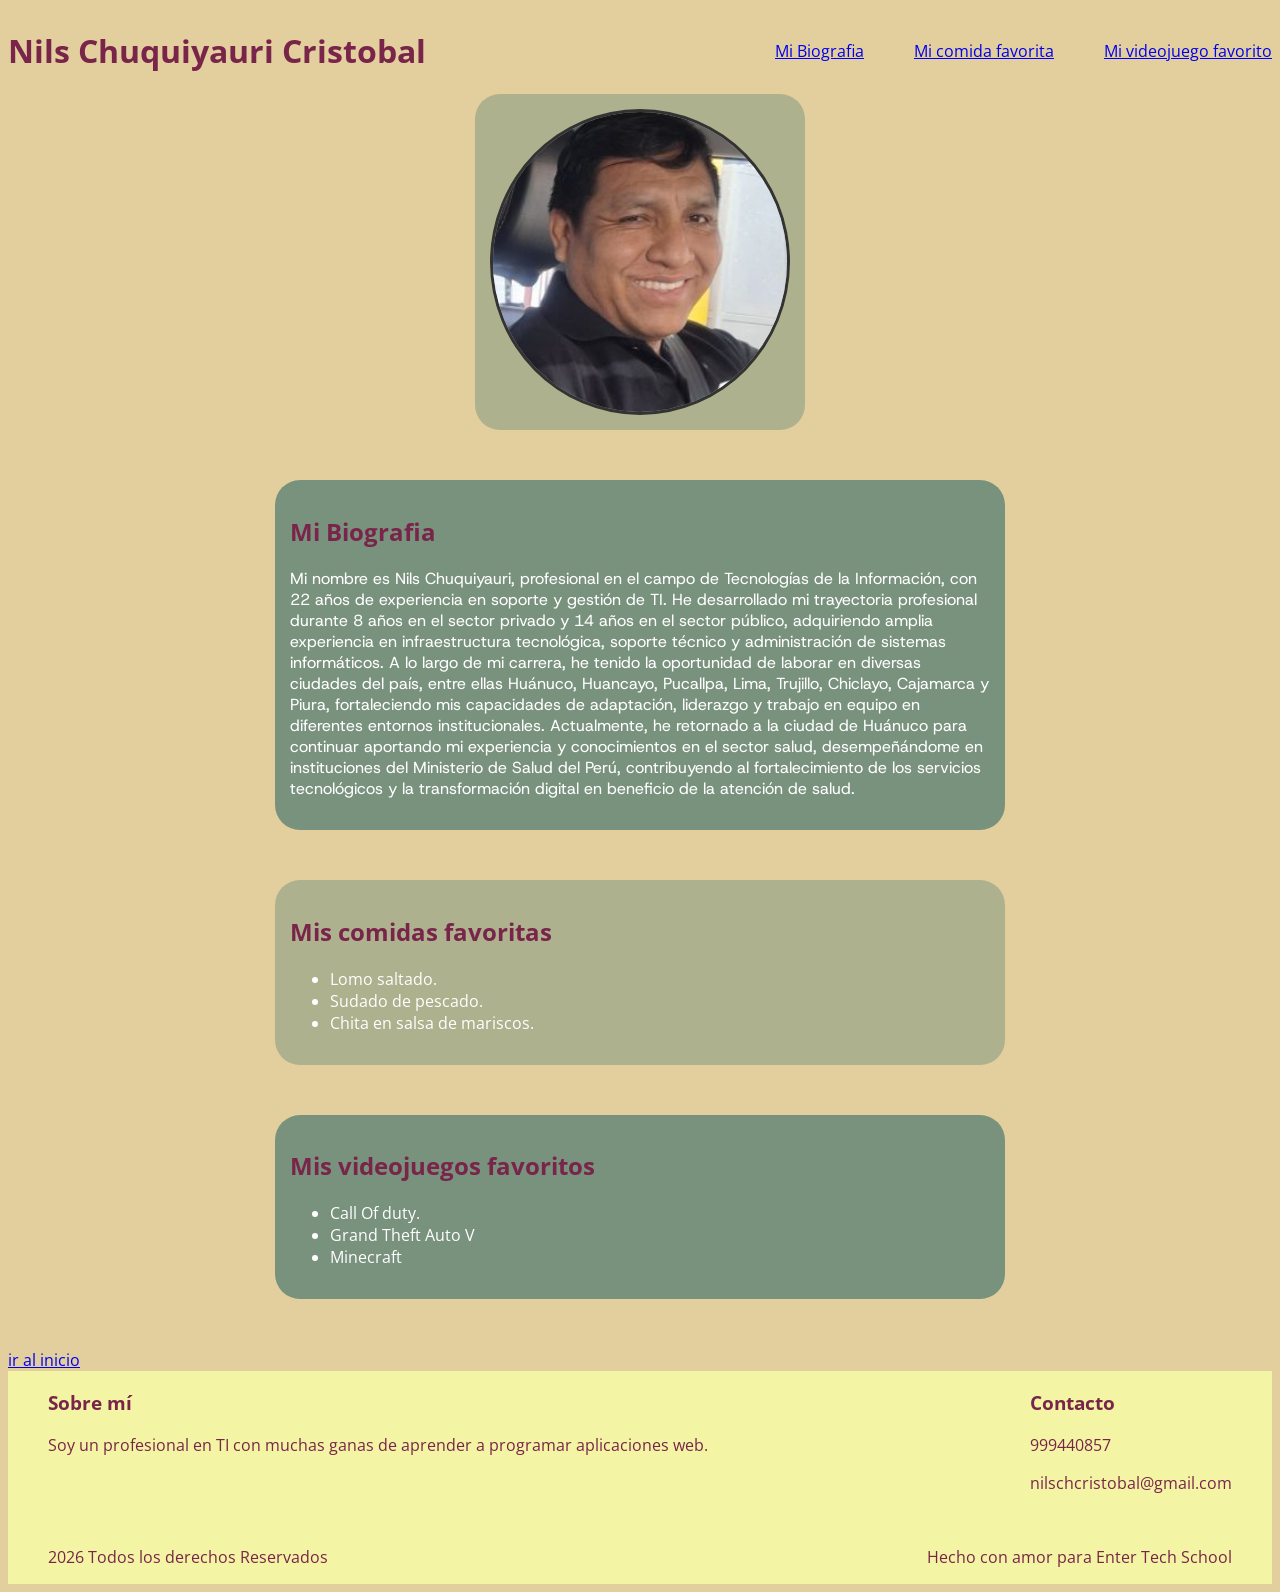
<file: index.html>
<!DOCTYPE html>
<html lang="en">
<head>
    <meta charset="UTF-8">
    <meta name="viewport" content="width=device-width, initial-scale=1.0">
    <title>Biografia Nils Chuquiyauri</title>
    <link rel="stylesheet" href="styles.css">
    
    <link rel="preconnect" href="https://fonts.googleapis.com">
    <link rel="preconnect" href="https://fonts.gstatic.com" crossorigin>
    <link href="https://fonts.googleapis.com/css2?family=Open+Sans:ital,wght@0,300..800;1,300..800&display=swap" rel="stylesheet">

    <link rel="preconnect" href="https://fonts.googleapis.com">
    <link rel="preconnect" href="https://fonts.gstatic.com" crossorigin>
    <link href="https://fonts.googleapis.com/css2?family=Host+Grotesk:ital,wght@0,300..800;1,300..800&family=Open+Sans:ital,wght@0,300..800;1,300..800&display=swap" rel="stylesheet">

    
</head>
<body>
    <header>
        <h1>Nils Chuquiyauri Cristobal</h1>
        <nav>
            <a href="#biografia">Mi Biografia</a>
            <a href="#comida">Mi comida favorita</a>
            <a href="#videojuego">Mi videojuego favorito</a>            
        </nav>
    </header>
    <main>
        <section class="card"  id="mi-foto">
            <img src="Nils.jpg" alt="Foto actualizado de Nils">
        </section>
        <section class="card" id="biografia">
            <h2>Mi Biografia</h2>
            <p class="bio">Mi nombre es Nils Chuquiyauri, profesional en el campo de Tecnologías de la Información, con 22 años de experiencia en soporte y gestión de TI. He desarrollado mi trayectoria profesional durante 8 años en el sector privado y 14 años en el sector público, adquiriendo amplia experiencia en infraestructura tecnológica, soporte técnico y administración de sistemas informáticos. A lo largo de mi carrera, he tenido la oportunidad de laborar en diversas ciudades del país, entre ellas Huánuco, Huancayo, Pucallpa, Lima, Trujillo, Chiclayo, Cajamarca y Piura, fortaleciendo mis capacidades de adaptación, liderazgo y trabajo en equipo en diferentes entornos institucionales. Actualmente, he retornado a la ciudad de Huánuco para continuar aportando mi experiencia y conocimientos en el sector salud, desempeñándome en instituciones del Ministerio de Salud del Perú, contribuyendo al fortalecimiento de los servicios tecnológicos y la transformación digital en beneficio de la atención de salud.</p>
        </section>
        <section class="card" id="comida">
            <h2>Mis comidas favoritas</h2>
            <ul>
                <li>Lomo saltado.</li>
                <li>Sudado de pescado.</li>
                <li>Chita en salsa de mariscos.</li>
            </ul>
        </section>
        <section class="card" id="videojuego">
            <h2>Mis videojuegos favoritos</h2>
            <ul>
                <li>Call Of duty.</li>
                <li>Grand Theft Auto V</li>
                <li>Minecraft</li>
            </ul>
        </section>
        <section>
            <a href="#">ir al inicio</a>
        </section>
    </main>
    <footer>
        <section id="sobremi">
            <div>
                <h3>Sobre mí</h3>
                <p>Soy un profesional en TI con muchas ganas de aprender a programar aplicaciones web.</p>
            </div>
            <div id="cont">
                <h3>Contacto</h3>
                <p>999440857</p>
                <p>nilschcristobal@gmail.com</p>

        </section>
        <section id="derecho">
            <p>2026 Todos los derechos Reservados</p>
            <p>Hecho con amor para Enter Tech School</p>
        </section>
    </footer>
</body>
</html>
</file>
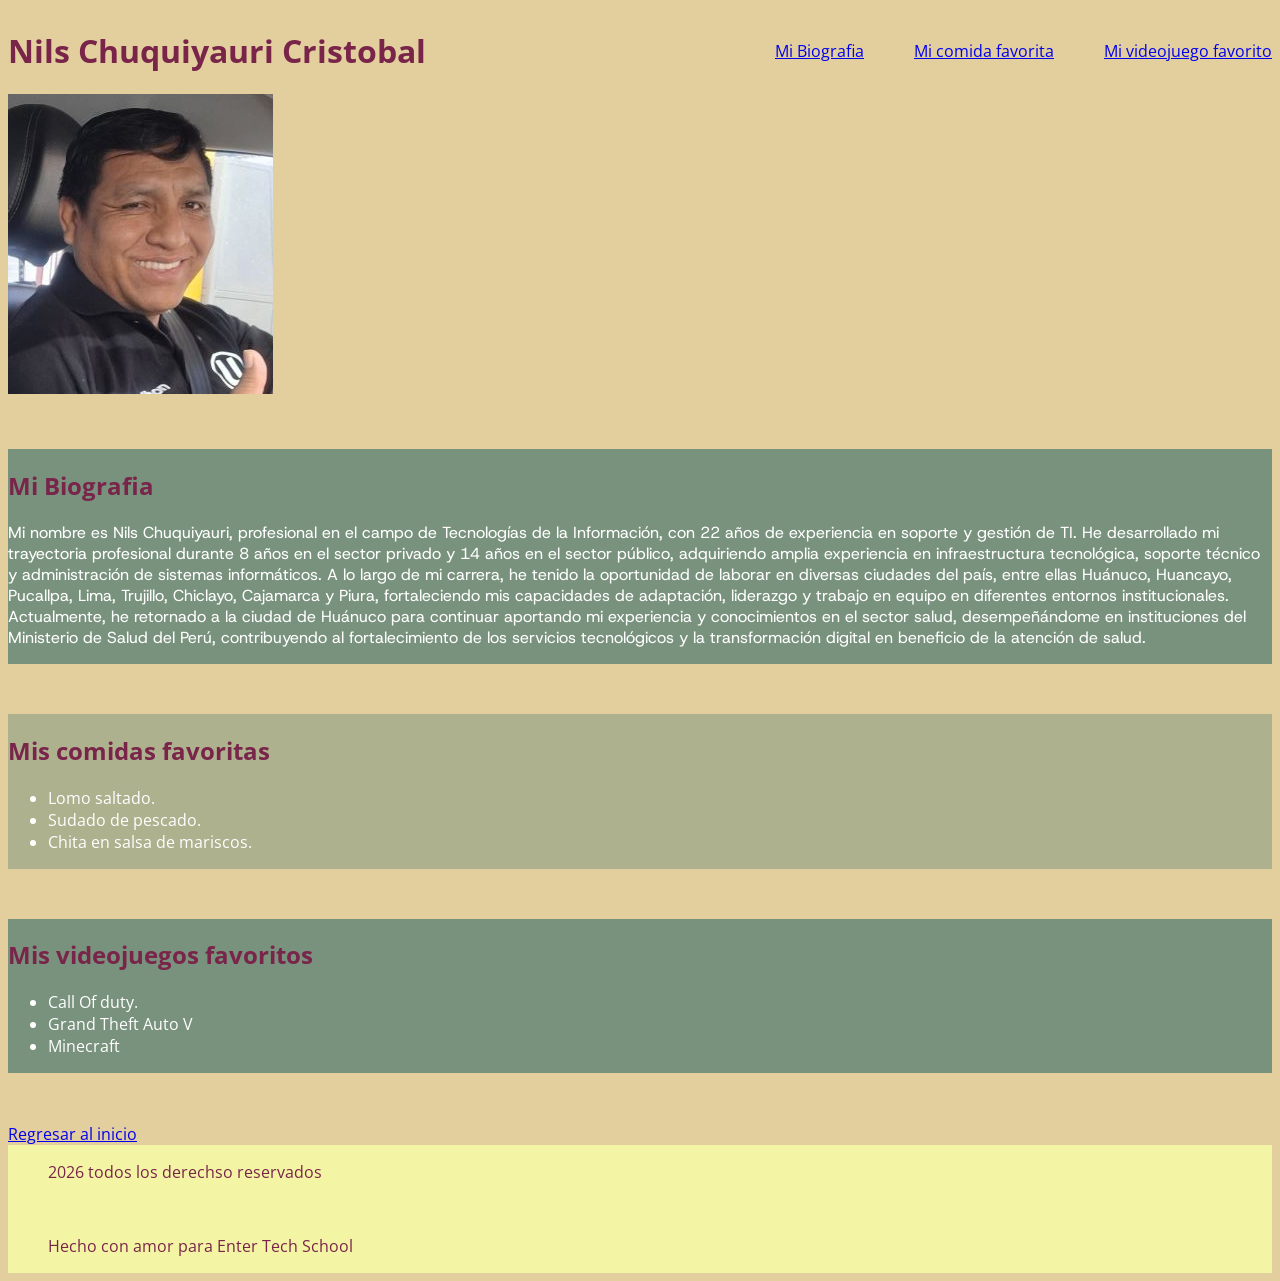
<file: index-semantic.html>
<!DOCTYPE html>
<html lang="en">
<head>
    <meta charset="UTF-8">
    <meta name="viewport" content="width=device-width, initial-scale=1.0">
    <title>Biografia Nils Chuquiyauri</title>
    <link rel="stylesheet" href="styles.css">
    
    <link rel="preconnect" href="https://fonts.googleapis.com">
    <link rel="preconnect" href="https://fonts.gstatic.com" crossorigin>
    <link href="https://fonts.googleapis.com/css2?family=Open+Sans:ital,wght@0,300..800;1,300..800&display=swap" rel="stylesheet">

    <link rel="preconnect" href="https://fonts.googleapis.com">
    <link rel="preconnect" href="https://fonts.gstatic.com" crossorigin>
    <link href="https://fonts.googleapis.com/css2?family=Host+Grotesk:ital,wght@0,300..800;1,300..800&family=Open+Sans:ital,wght@0,300..800;1,300..800&display=swap" rel="stylesheet">

</head>
<body>
    <header>
        <h1>Nils Chuquiyauri Cristobal</h1>
        <nav>
            <a href="#biografia">Mi Biografia</a>
            <a href="#comida">Mi comida favorita</a>
            <a href="#videojuego">Mi videojuego favorito</a>            
        </nav>
    </header>
    <main>
        <section>
            <img src="Nils.jpg" alt="Foto actualizado de Nils">
        </section>
        <section id="biografia">
            <h2>Mi Biografia</h2>
            <p class="bio">Mi nombre es Nils Chuquiyauri, profesional en el campo de Tecnologías de la Información, con 22 años de experiencia en soporte y gestión de TI. He desarrollado mi trayectoria profesional durante 8 años en el sector privado y 14 años en el sector público, adquiriendo amplia experiencia en infraestructura tecnológica, soporte técnico y administración de sistemas informáticos. A lo largo de mi carrera, he tenido la oportunidad de laborar en diversas ciudades del país, entre ellas Huánuco, Huancayo, Pucallpa, Lima, Trujillo, Chiclayo, Cajamarca y Piura, fortaleciendo mis capacidades de adaptación, liderazgo y trabajo en equipo en diferentes entornos institucionales. Actualmente, he retornado a la ciudad de Huánuco para continuar aportando mi experiencia y conocimientos en el sector salud, desempeñándome en instituciones del Ministerio de Salud del Perú, contribuyendo al fortalecimiento de los servicios tecnológicos y la transformación digital en beneficio de la atención de salud.</p>
        </section>
        <section id="comida">
            <h2>Mis comidas favoritas</h2>
            <ul>
                <li>Lomo saltado.</li>
                <li>Sudado de pescado.</li>
                <li>Chita en salsa de mariscos.</li>
            </ul>
        </section>
        <section id="videojuego">
            <h2>Mis videojuegos favoritos</h2>
            <ul>
                <li>Call Of duty.</li>
                <li>Grand Theft Auto V</li>
                <li>Minecraft</li>
            </ul>
        </section>
        <section>
            <a href="#">Regresar al inicio</a>
        </section>
    </main>
    <footer>
        <p>2026 todos los derechso reservados</p>
        <p>Hecho con amor para Enter Tech School</p>        
    </footer>
</body>
</html>
</file>
<file: styles.css>
/*
    https://paletadecolores.com.mx/
    color principal o primario: #e3cf9e
    color de enfasis o secundario: #aeb18e
    color de fondo: #e3cf9e
    color de texto: #79254a
*/
body{    
    background-color:#e3cf9e;
    font-family: "open sans", sans-serif;
    color: #79254a;
}
header{
    display: flex;
    justify-content: space-between;
    align-items: center;
}
nav{
    display: flex;
    gap: 50px;
}
a:hover{
    color: #79254a;
    font-weight: bold;
    font-family: "Host Grotesk", sans-serif;
}
main{
    display: flex;
    flex-direction: column;
    gap: 50px;
}
.bio{
    font-family: "Host Grotesk", sans-serif;
    color: white;
}
.card{
    padding: 10px;
    margin: 0 auto;
    border-radius: 25px;
    width: 700px;
    border: 5px solid transparent;
    transition: box-shadow 0.3s ease, border 0.3s ease;
}
.card:hover{
    box-shadow: 1px 5px #79254a;
    border: 3px solid #79254a;

}
#mi-foto{
    background-color: #aeb18e;
    width: 300px;
    display: flex;
    justify-content: center;
}
#mi-foto img {
    width: 300px;
    height: 300px;
    border-radius: 50%;
    object-fit: cover;
    border: 3px solid #333;
}

#biografia{   
    background-color: #79927d;
}
#comida{   
    background-color: #aeb18e;
}
#comida li{
    color: white;
}
#videojuego{  
    background-color: #79927d;
}
#videojuego li{
    color: white;
}
footer{
    display: flex;
    flex-direction: column;
    gap: 20px;
    padding-inline: 40px;
    background-color: rgb(243, 245, 164);
}
#sobremi{
    display: flex;
    justify-content: space-between;
}
#sobremi #cont p:hover{
    color: blue;
}
#derecho{
    display: flex;
    justify-content: space-between;
}
</file>
